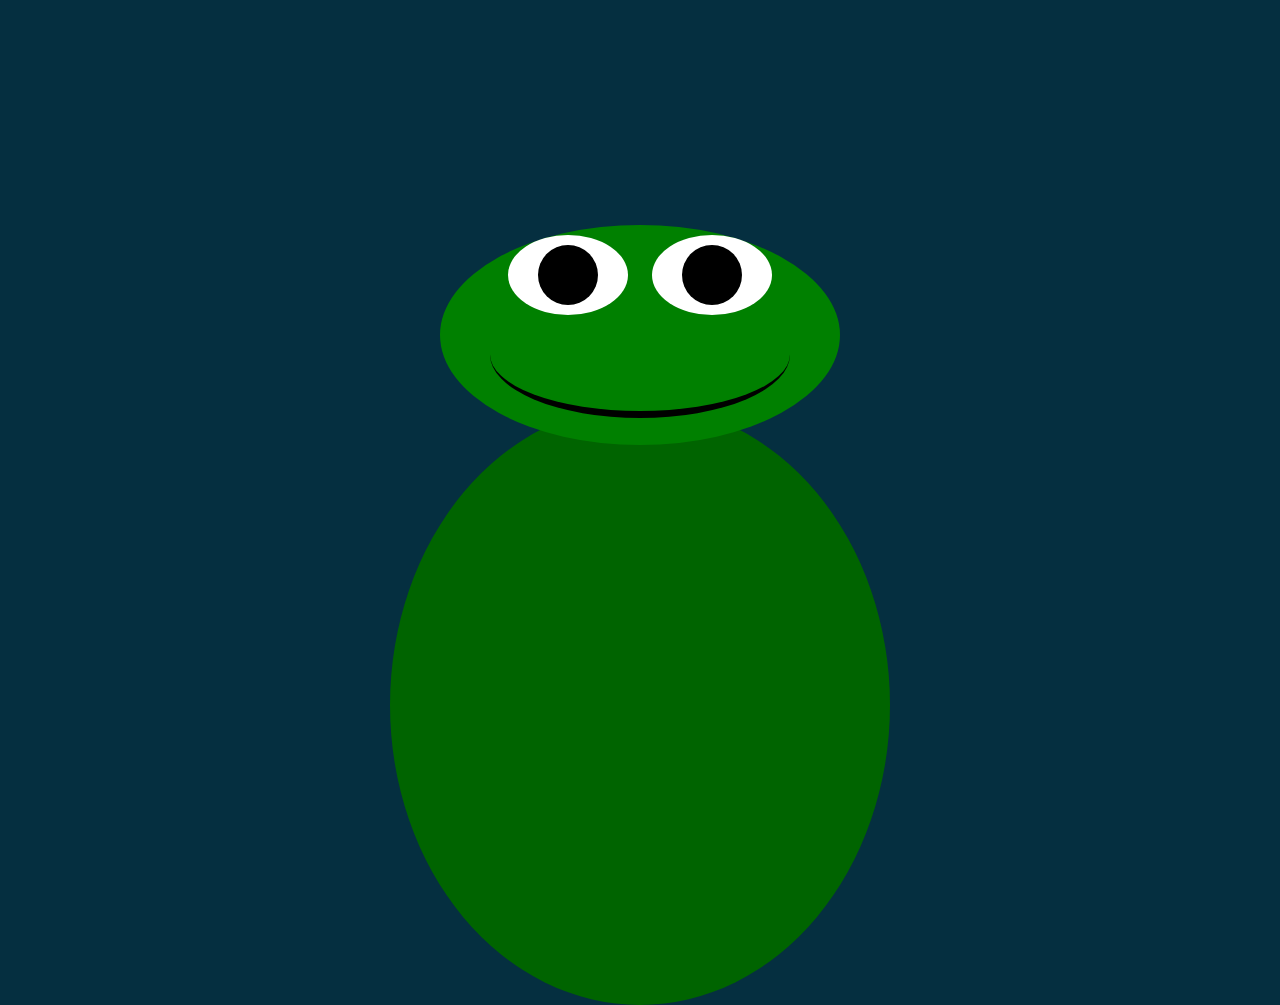
<file: index.html>
<html>
    <head>
        <title>Eyes Animation</title>
        <link rel="stylesheet" href="./style.css" />
        <script src="./animations/animation.js"></script>
    </head>
    <body>
        <div class="body"></div>
        <div class="head">
            <div class="eyesocket">
                <div class="eyeball"></div>
            </div>
            <div class="eyesocket">
                <div class="eyeball"></div>
            </div>
            <div class="smile"></div>
        </div>
    </body>
</html>
</file>
<file: style.css>
body {
  margin: 0;
  padding: 0;
  background: #052f40;
}

.head {
  background-color: green;
  position: absolute;
  top: 25%;
  left: 50%;
  transform: translateY(-50%);
  transform: translateX(-50%);
  width: 400px;
  height: 220px;
  text-align: center;
  border-radius: 50%;
}
.smile {
  background-color: transparent;
  position: absolute;
  border-bottom:#000;
  border-style: solid;
  border-top-width: 0px;
  border-left-width: 0px;
  border-right-width: 0px;
  border-bottom-width: 7px;
  top: 30%;
  left: 50%;
  transform: translateY(-50%);
  transform: translateX(-50%);
  width: 300px;
  height: 120px;
  text-align: center;
  border-radius: 50%;
}
.smile:hover {
  border-bottom-width: 50px;
  top: 20%;
}

.eyesocket {
  width: 120px;
  height: 80px;
  background: #fff;
  display: inline-block;
  margin: 10px;
  border-radius: 50%;
  position: relative;
  overflow: hidden;
}
.eyeball {
  width: 60px;
  height: 60px;
  background: #000;
  position: absolute;
  top: 50%;
  left: 50%;
  transform: translate(-50%, -50%);
  border-radius: 50%;
}
.body {
  background-color: darkgreen;
  position: absolute;
  top: 45%;
  left: 50%;
  transform: translateY(-50%);
  transform: translateX(-50%);
  width: 500px;
  height: 600px;
  text-align: center;
  border-radius: 50%;
}
</file>
